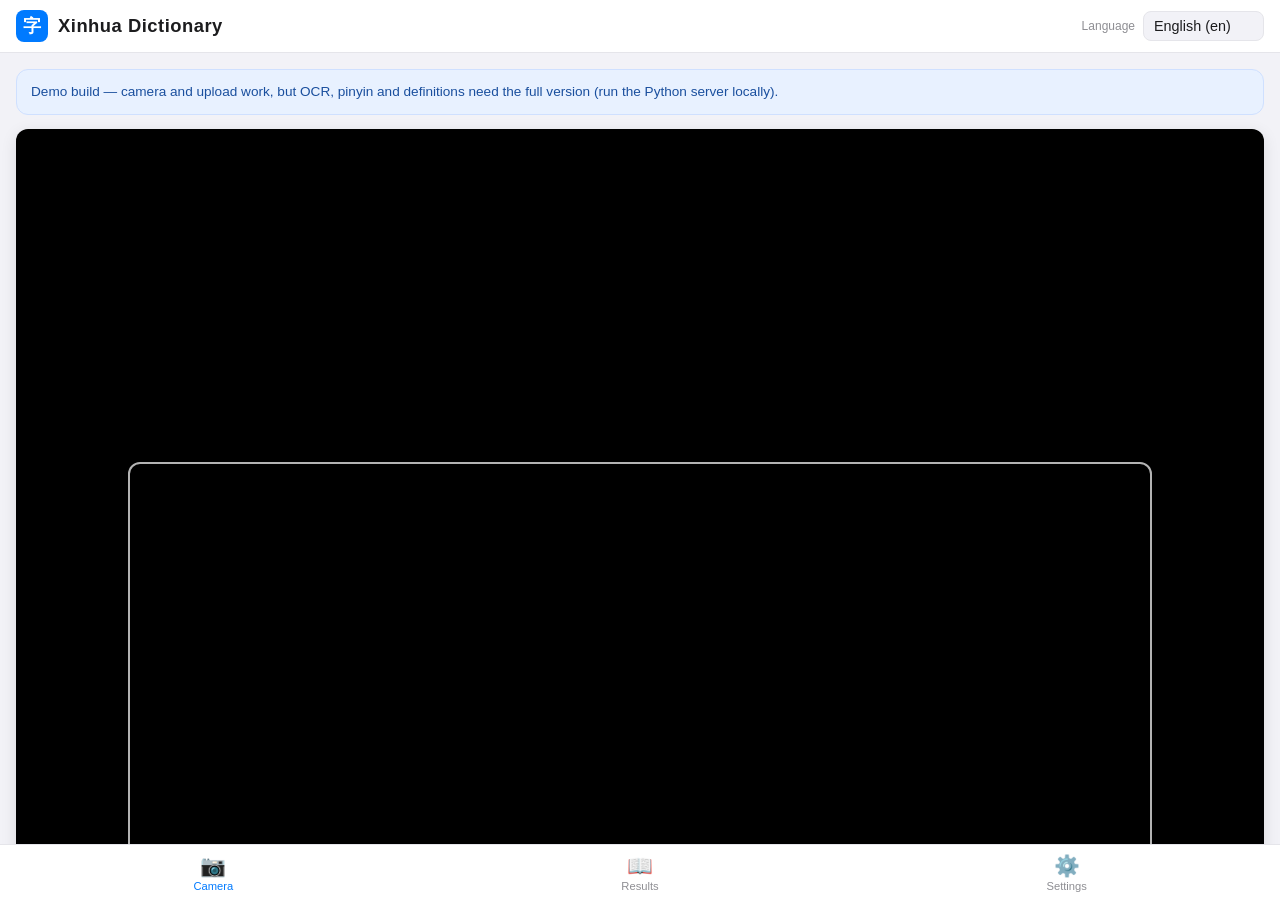
<file: index.html>
<!DOCTYPE html>
<html lang="en">
<head>
  <meta charset="UTF-8" />
  <meta name="viewport" content="width=device-width, initial-scale=1.0, maximum-scale=1.0, user-scalable=no, viewport-fit=cover" />
  <meta name="apple-mobile-web-app-capable" content="yes" />
  <meta name="apple-mobile-web-app-status-bar-style" content="black-translucent" />
  <title>新华字典 · Photo Pinyin</title>
  <style>
    /* ============================================================
       新华字典 Photo Pinyin — Pleco-inspired styles (demo build)
       Self-contained for GitHub Pages (no backend).
       ============================================================ */
    :root {
      --bg: #f2f2f7;
      --card: #ffffff;
      --ink: #1c1c1e;
      --muted: #8e8e93;
      --separator: #e5e5ea;
      --accent: #007aff;
      --accent-dark: #0062cc;
      --accent-light: #e8f1ff;
      --tone-1: #e53935;
      --tone-2: #fb8c00;
      --tone-3: #43a047;
      --tone-4: #1e88e5;
      --tone-5: #757575;
      --radius: 12px;
      --shadow: 0 1px 3px rgba(0, 0, 0, 0.08);
      --shadow-lg: 0 4px 16px rgba(0, 0, 0, 0.1);
      --safe-top: env(safe-area-inset-top, 0px);
      --safe-bottom: env(safe-area-inset-bottom, 0px);
      --tabbar-height: 56px;
    }
    * { box-sizing: border-box; -webkit-tap-highlight-color: transparent; }
    html, body { margin: 0; padding: 0; height: 100%; }
    body {
      font-family: -apple-system, BlinkMacSystemFont, "Segoe UI", Roboto,
        "Helvetica Neue", Arial, "PingFang SC", "Microsoft YaHei", sans-serif;
      background: var(--bg);
      color: var(--ink);
      display: flex;
      flex-direction: column;
      height: 100vh;
      overflow: hidden;
      overscroll-behavior: none;
    }

    /* Top bar */
    .topbar {
      background: var(--card);
      border-bottom: 0.5px solid var(--separator);
      padding: calc(10px + var(--safe-top)) 16px 10px;
      display: flex;
      align-items: center;
      justify-content: space-between;
      flex-shrink: 0;
      z-index: 20;
    }
    .topbar-left { display: flex; align-items: center; gap: 10px; }
    .app-logo {
      width: 32px; height: 32px; border-radius: 8px;
      background: var(--accent); color: #fff;
      font-size: 1.1rem; font-weight: 700;
      display: flex; align-items: center; justify-content: center;
      font-family: "PingFang SC", "Microsoft YaHei", sans-serif;
    }
    .app-title { font-size: 1.15rem; font-weight: 700; letter-spacing: 0.5px; }
    .topbar-right { display: flex; align-items: center; gap: 8px; }
    .lang-label { font-size: 0.75rem; color: var(--muted); }
    .lang-select {
      font-size: 0.9rem; padding: 6px 28px 6px 10px;
      border: 1px solid var(--separator); border-radius: 8px;
      background: var(--bg); color: var(--ink);
      -webkit-appearance: none; appearance: none;
    }

    /* Content */
    .content { flex: 1; overflow-y: auto; -webkit-overflow-scrolling: touch; }
    .screen { display: none; height: 100%; }
    .screen.active { display: flex; flex-direction: column; }

    /* Capture */
    .capture-card { padding: 16px; display: flex; flex-direction: column; gap: 14px; }
    .camera-wrap {
      position: relative; width: 100%; aspect-ratio: 3 / 4;
      background: #000; border-radius: var(--radius); overflow: hidden;
      box-shadow: var(--shadow-lg);
    }
    .camera-wrap video { width: 100%; height: 100%; object-fit: cover; }
    .camera-overlay {
      position: absolute; inset: 0; display: flex;
      align-items: center; justify-content: center; pointer-events: none;
    }
    .frame-guide {
      width: 82%; height: 60%; border: 2px solid rgba(255,255,255,0.7);
      border-radius: 12px;
    }
    .overlay-hint {
      position: absolute; bottom: 14px; left: 0; right: 0;
      text-align: center; color: #fff; font-size: 0.85rem;
      text-shadow: 0 1px 3px rgba(0,0,0,0.6);
    }
    .capture-actions { display: flex; gap: 12px; }
    .btn {
      display: inline-flex; align-items: center; justify-content: center;
      gap: 8px; border: none; border-radius: 12px;
      font-size: 1rem; font-weight: 600; padding: 14px 18px;
      cursor: pointer; background: var(--accent); color: #fff;
      transition: background 0.15s ease, transform 0.05s ease;
    }
    .btn:active { transform: scale(0.97); }
    .btn:disabled { opacity: 0.5; cursor: default; }
    .btn-capture { flex: 1; }
    .btn-upload { flex: 1; background: var(--card); color: var(--accent); border: 1px solid var(--separator); }
    .btn-small { padding: 8px 12px; font-size: 0.85rem; border-radius: 8px; }
    .status { font-size: 0.85rem; color: var(--muted); text-align: center; min-height: 1.2em; }
    .status.error { color: #d93025; }

    /* Demo notice */
    .demo-notice {
      background: var(--accent-light); border: 1px solid #cfe0ff;
      color: #1a4f9e; border-radius: var(--radius);
      padding: 12px 14px; font-size: 0.85rem; line-height: 1.5;
    }
    .demo-notice strong { display: block; margin-bottom: 2px; }

    /* Processing */
    .processing-card {
      flex: 1; display: flex; flex-direction: column;
      align-items: center; justify-content: center; gap: 16px;
    }
    .spinner {
      width: 44px; height: 44px; border-radius: 50%;
      border: 4px solid var(--separator); border-top-color: var(--accent);
      animation: spin 0.8s linear infinite;
    }
    @keyframes spin { to { transform: rotate(360deg); } }
    .processing-card h2 { margin: 0; font-size: 1.2rem; }
    .processing-card p { margin: 0; color: var(--muted); }

    /* Search */
    .search-bar-wrap { padding: 16px 16px 8px; }
    .pinyin-search-input {
      width: 100%; padding: 14px 16px; font-size: 1rem;
      border: 1px solid var(--separator); border-radius: 12px;
      background: var(--card); color: var(--ink);
    }
    .search-hint { padding: 0 16px; font-size: 0.85rem; color: var(--muted); line-height: 1.5; }
    .word-list { padding: 8px 16px 16px; display: flex; flex-direction: column; gap: 10px; }

    /* Result */
    .segmented-control {
      display: flex; margin: 12px 16px; padding: 3px;
      background: var(--separator); border-radius: 10px;
    }
    .seg-btn {
      flex: 1; padding: 8px; border: none; border-radius: 8px;
      background: transparent; color: var(--ink); font-size: 0.9rem; font-weight: 600;
      cursor: pointer;
    }
    .seg-btn.active { background: var(--card); box-shadow: var(--shadow); }
    .view { display: none; flex: 1; overflow-y: auto; }
    .view.active { display: block; }
    .result-toolbar, .words-toolbar {
      display: flex; align-items: center; justify-content: space-between;
      padding: 8px 16px; gap: 8px;
    }
    .result-actions { display: flex; gap: 8px; }
    .result-container { padding: 0 16px 16px; }
    .result-container img { width: 100%; border-radius: var(--radius); box-shadow: var(--shadow); }
    .words-count { font-size: 0.85rem; color: var(--muted); }

    /* Word card */
    .word-item {
      background: var(--card); border-radius: var(--radius);
      box-shadow: var(--shadow); padding: 12px 14px;
    }
    .word-head { display: flex; align-items: baseline; gap: 12px; }
    .word-char { font-size: 1.5rem; font-weight: 700; font-family: "PingFang SC", "Microsoft YaHei", sans-serif; }
    .word-pinyin { font-size: 1rem; }
    .py-syllable { font-weight: 600; }
    .py-tone-1 { color: var(--tone-1); }
    .py-tone-2 { color: var(--tone-2); }
    .py-tone-3 { color: var(--tone-3); }
    .py-tone-4 { color: var(--tone-4); }
    .py-tone-5 { color: var(--tone-5); }
    .word-defs { margin-top: 8px; }
    .word-defs ul { margin: 0; padding-left: 18px; }
    .word-defs li { font-size: 0.9rem; color: var(--ink); margin-bottom: 2px; }
    .no-def { color: var(--muted); font-size: 0.9rem; }

    /* Tab bar */
    .tabbar {
      display: flex; background: var(--card);
      border-top: 0.5px solid var(--separator);
      padding-bottom: var(--safe-bottom); height: calc(var(--tabbar-height) + var(--safe-bottom));
      flex-shrink: 0;
    }
    .tab-btn {
      flex: 1; display: flex; flex-direction: column; align-items: center;
      justify-content: center; gap: 2px; border: none; background: transparent;
      color: var(--muted); font-size: 0.7rem; cursor: pointer;
    }
    .tab-btn .tab-icon { font-size: 1.3rem; }
    .tab-btn.active { color: var(--accent); }

    /* Toast */
    .toast {
      position: fixed; left: 50%; bottom: calc(var(--tabbar-height) + var(--safe-bottom) + 16px);
      transform: translateX(-50%) translateY(20px);
      background: rgba(28,28,30,0.92); color: #fff;
      padding: 10px 18px; border-radius: 20px; font-size: 0.9rem;
      opacity: 0; pointer-events: none; transition: opacity 0.2s, transform 0.2s;
      z-index: 100; max-width: 90%; text-align: center;
    }
    .toast.show { opacity: 1; transform: translateX(-50%) translateY(0); }

    /* Settings screen */
    .settings-group {
      background: var(--card); border-radius: var(--radius); box-shadow: var(--shadow);
      padding: 4px 16px; margin: 12px 16px;
    }
    .settings-heading {
      font-size: 0.72rem; font-weight: 600; color: var(--muted);
      text-transform: uppercase; letter-spacing: 0.04em; margin: 14px 0 6px;
    }
    .settings-row {
      display: flex; align-items: center; justify-content: space-between;
      gap: 12px; padding: 12px 0; border-top: 0.5px solid var(--separator);
    }
    .settings-group .settings-row:first-of-type { border-top: none; }
    .settings-row-label { font-size: 0.95rem; }
    .settings-row.disabled .settings-row-label { color: var(--muted); }
    .settings-row-value { font-size: 0.9rem; color: var(--muted); }
    .settings-select {
      font-size: 0.9rem; padding: 6px 24px 6px 10px;
      border: 1px solid var(--separator); border-radius: 8px;
      background: var(--bg); color: var(--ink);
    }
    .settings-note {
      font-size: 0.78rem; color: var(--muted); line-height: 1.5; padding: 4px 0 14px; margin: 0;
    }
    .toggle-switch {
      position: relative; width: 46px; height: 27px; border: none; border-radius: 14px;
      background: var(--separator); cursor: pointer; flex-shrink: 0; padding: 0;
      transition: background 0.2s ease;
    }
    .toggle-switch.on { background: #34c759; }
    .toggle-switch:disabled { cursor: not-allowed; opacity: 0.6; }
    .toggle-knob {
      position: absolute; top: 2px; left: 2px; width: 23px; height: 23px; border-radius: 50%;
      background: #fff; box-shadow: 0 2px 4px rgba(0,0,0,0.25); transition: transform 0.2s ease;
    }
    .toggle-switch.on .toggle-knob { transform: translateX(19px); }
  </style>
</head>
<body>
  <!-- Top navigation bar (Pleco-style) -->
  <header class="topbar">
    <div class="topbar-left">
      <span class="app-logo">字</span>
      <span class="app-title" data-i18n="appTitle">新华字典</span>
    </div>
    <div class="topbar-right">
      <label class="lang-label" for="lang-select" data-i18n="langLabel">语言</label>
      <select id="lang-select" class="lang-select"></select>
    </div>
  </header>

  <!-- Main content area -->
  <main class="content">

    <!-- Camera / Capture screen -->
    <section id="capture-screen" class="screen active">
      <div class="capture-card">
        <div class="demo-notice" data-i18n="demoNotice">
          <strong>演示版 (Demo)</strong>
          这是浏览器演示版 — 相机和上传可用，但 OCR 识别、拼音和释义需要完整版（本地运行 Python 服务器）。
        </div>
        <div class="camera-wrap">
          <video id="camera" autoplay playsinline muted></video>
          <div class="camera-overlay" id="camera-overlay">
            <div class="frame-guide"></div>
            <p class="overlay-hint" data-i18n="overlayHint">将文字对准取景框</p>
          </div>
          <canvas id="camera-canvas" style="display:none"></canvas>
        </div>

        <div class="capture-actions">
          <button id="capture-btn" class="btn btn-capture" disabled>
            <span class="btn-icon">📷</span>
            <span class="btn-label" data-i18n="captureBtn">拍照</span>
          </button>
          <label class="btn btn-upload" for="file-input">
            <span class="btn-icon">🖼️</span>
            <span class="btn-label" data-i18n="uploadBtn">上传图片</span>
          </label>
          <input type="file" id="file-input" accept="image/*" capture="environment" hidden />
        </div>

        <p id="camera-status" class="status"></p>
      </div>
    </section>

    <!-- Result screen (demo: just shows the photo) -->
    <section id="result-screen" class="screen">
      <div class="result-toolbar">
        <button id="back-btn" class="btn btn-small" data-i18n="backBtn">← 新照片</button>
      </div>
      <div class="demo-notice" style="margin:0 16px 12px" data-i18n="demoResultNotice">
        <strong>演示版 (Demo)</strong>
        照片已加载。OCR 识别、拼音标注和释义需要完整版（本地运行 Python 服务器）。
      </div>
      <div id="result-container" class="result-container"></div>
    </section>

    <!-- Settings screen -->
    <section id="settings-screen" class="screen">
      <div class="settings-group">
        <h3 class="settings-heading" data-i18n="settingsDefaultsHeading">默认设置</h3>
        <div class="settings-row disabled">
          <span class="settings-row-label" data-i18n="settingShowPinyin">默认显示拼音</span>
          <button class="toggle-switch on" disabled aria-checked="true" role="switch"><span class="toggle-knob"></span></button>
        </div>
        <div class="settings-row disabled">
          <span class="settings-row-label" data-i18n="settingShowDefs">默认显示释义</span>
          <button class="toggle-switch" disabled aria-checked="false" role="switch"><span class="toggle-knob"></span></button>
        </div>
        <p class="settings-note" data-i18n="settingsDemoOnly">这两项在演示版中不生效，需要完整版（本地运行 Python 服务器）。</p>
      </div>

      <div class="settings-group">
        <h3 class="settings-heading" data-i18n="settingsCameraHeading">相机</h3>
        <div class="settings-row">
          <span class="settings-row-label" data-i18n="settingCameraFacing">默认摄像头</span>
          <select id="setting-camera-facing" class="settings-select">
            <option value="environment" data-i18n="cameraBack">后置</option>
            <option value="user" data-i18n="cameraFront">前置</option>
          </select>
        </div>
      </div>

      <div class="settings-group">
        <h3 class="settings-heading" data-i18n="settingsAboutHeading">关于</h3>
        <div class="settings-row settings-row-static">
          <span class="settings-row-label" data-i18n="settingVersion">版本</span>
          <span class="settings-row-value">1.0.0 (demo)</span>
        </div>
        <p class="settings-note" data-i18n="settingsCedictNote">词典数据来自 CC-CEDICT，采用 CC BY-SA 4.0 协议授权。</p>
      </div>
    </section>
  </main>

  <!-- Bottom tab bar (Pleco-style) -->
  <nav class="tabbar">
    <button class="tab-btn active" data-tab="camera">
      <span class="tab-icon">📷</span>
      <span class="tab-label" data-i18n="tabCamera">相机</span>
    </button>
    <button class="tab-btn" data-tab="results" id="results-tab-btn">
      <span class="tab-icon">📖</span>
      <span class="tab-label" data-i18n="tabResults">结果</span>
    </button>
    <button class="tab-btn" data-tab="settings">
      <span class="tab-icon">⚙️</span>
      <span class="tab-label" data-i18n="tabSettings">设置</span>
    </button>
  </nav>

  <script>
    /* ============================================================
       新华字典 Photo Pinyin — demo frontend (self-contained)
       Camera + upload work client-side. OCR/pinyin/definitions
       require the full Python server version.
       ============================================================ */
    (function () {
      "use strict";

      var $ = function (id) { return document.getElementById(id); };

      var captureScreen = $("capture-screen");
      var resultScreen = $("result-screen");
      var settingsScreen = $("settings-screen");
      var video = $("camera");
      var cameraCanvas = $("camera-canvas");
      var captureBtn = $("capture-btn");
      var fileInput = $("file-input");
      var cameraStatus = $("camera-status");
      var langSelect = $("lang-select");
      var resultContainer = $("result-container");
      var backBtn = $("back-btn");
      var tabButtons = document.querySelectorAll(".tab-btn");
      var settingCameraFacingSelect = $("setting-camera-facing");

      var stream = null;
      var currentImageDataUrl = null;
      var uiLang = "en";

      // ---------- Settings persistence (camera facing only — the demo
      // build has no OCR/pinyin/definitions, so those toggles live in the
      // full app's settings, not here) ----------
      var SETTINGS_KEY = "xinhua-photo-pinyin-demo-settings";
      function loadCameraFacing() {
        try {
          return localStorage.getItem(SETTINGS_KEY) || "environment";
        } catch (e) {
          return "environment";
        }
      }
      function saveCameraFacing(v) {
        try { localStorage.setItem(SETTINGS_KEY, v); } catch (e) { /* ignore */ }
      }
      var cameraFacing = loadCameraFacing();

      // ---------- UI translations ----------
      var I18N = {
        en: {
          appTitle: "Xinhua Dictionary", langLabel: "Language",
          demoNotice: "Demo build — camera and upload work, but OCR, pinyin and definitions need the full version (run the Python server locally).",
          overlayHint: "Align text within the frame",
          captureBtn: "Capture", uploadBtn: "Upload Photo",
          backBtn: "← New Photo",
          demoResultNotice: "Photo loaded. OCR, pinyin and definitions need the full version (run the Python server locally).",
          tabCamera: "Camera", tabResults: "Results", tabSettings: "Settings",
          cameraNotSupported: "This browser doesn't support the camera. Please use the upload button instead.",
          cameraReady: "Camera ready — tap capture to scan.",
          cameraError: "Couldn't access the camera: {msg}. You can still upload a photo.",
          noCameraFrame: "No camera frame available.",
          noResultsYet: "No results yet — take a photo or upload one first.",
          settingsDefaultsHeading: "Defaults",
          settingShowPinyin: "Show pinyin by default",
          settingShowDefs: "Show definitions by default",
          settingsDemoOnly: "These don't take effect in this demo — they need the full version (run the Python server locally).",
          settingsCameraHeading: "Camera",
          settingCameraFacing: "Default camera",
          cameraBack: "Back", cameraFront: "Front",
          settingsAboutHeading: "About",
          settingVersion: "Version",
          settingsCedictNote: "Dictionary data from CC-CEDICT, licensed under CC BY-SA 4.0.",
        },
        zh: {
          appTitle: "新华字典", langLabel: "语言",
          demoNotice: "演示版 — 相机和上传可用，但 OCR 识别、拼音和释义需要完整版（本地运行 Python 服务器）。",
          overlayHint: "将文字对准取景框",
          captureBtn: "拍照", uploadBtn: "上传图片",
          backBtn: "← 新照片",
          demoResultNotice: "照片已加载。OCR 识别、拼音标注和释义需要完整版（本地运行 Python 服务器）。",
          tabCamera: "相机", tabResults: "结果", tabSettings: "设置",
          cameraNotSupported: "此浏览器不支持相机。请使用上传图片功能。",
          cameraReady: "相机已就绪 — 拍照识别。",
          cameraError: "无法访问相机：{msg}。您仍然可以上传图片。",
          noCameraFrame: "没有可用的相机画面。",
          noResultsYet: "还没有结果 — 请先拍照或上传图片。",
          settingsDefaultsHeading: "默认设置",
          settingShowPinyin: "默认显示拼音",
          settingShowDefs: "默认显示释义",
          settingsDemoOnly: "这两项在演示版中不生效，需要完整版（本地运行 Python 服务器）。",
          settingsCameraHeading: "相机",
          settingCameraFacing: "默认摄像头",
          cameraBack: "后置", cameraFront: "前置",
          settingsAboutHeading: "关于",
          settingVersion: "版本",
          settingsCedictNote: "词典数据来自 CC-CEDICT，采用 CC BY-SA 4.0 协议授权。",
        },
        es: {
          appTitle: "Diccionario Xinhua", langLabel: "Idioma",
          demoNotice: "Versión demo — la cámara y la subida funcionan, pero el OCR, el pinyin y las definiciones necesitan la versión completa (ejecuta el servidor Python localmente).",
          overlayHint: "Alinea el texto dentro del marco",
          captureBtn: "Capturar", uploadBtn: "Subir foto",
          backBtn: "← Nueva foto",
          demoResultNotice: "Foto cargada. El OCR, el pinyin y las definiciones necesitan la versión completa (ejecuta el servidor Python localmente).",
          tabCamera: "Cámara", tabResults: "Resultados", tabSettings: "Ajustes",
          cameraNotSupported: "Este navegador no admite la cámara. Usa el botón de subir foto.",
          cameraReady: "Cámara lista — toca capturar para escanear.",
          cameraError: "No se pudo acceder a la cámara: {msg}. Aún puedes subir una foto.",
          noCameraFrame: "No hay imagen de cámara disponible.",
          noResultsYet: "Aún no hay resultados — toma o sube una foto primero.",
          settingsDefaultsHeading: "Valores predeterminados",
          settingShowPinyin: "Mostrar pinyin por defecto",
          settingShowDefs: "Mostrar definiciones por defecto",
          settingsDemoOnly: "Esto no tiene efecto en esta demo — se necesita la versión completa (ejecuta el servidor Python localmente).",
          settingsCameraHeading: "Cámara",
          settingCameraFacing: "Cámara predeterminada",
          cameraBack: "Trasera", cameraFront: "Frontal",
          settingsAboutHeading: "Acerca de",
          settingVersion: "Versión",
          settingsCedictNote: "Datos del diccionario de CC-CEDICT, con licencia CC BY-SA 4.0.",
        },
      };

      function uiStrings(lang) { return I18N[lang] || I18N.en; }
      function t(key, vars) {
        var str = uiStrings(uiLang)[key] || I18N.en[key] || key;
        if (vars) {
          for (var k in vars) { str = str.replace("{" + k + "}", vars[k]); }
        }
        return str;
      }
      function applyTranslations() {
        document.querySelectorAll("[data-i18n]").forEach(function (el) {
          el.textContent = t(el.dataset.i18n);
        });
        document.title = t("appTitle") + " · Photo Pinyin";
      }

      // ---------- Screen switching ----------
      function showScreen(screen) {
        [captureScreen, resultScreen, settingsScreen].forEach(function (s) {
          s.classList.remove("active");
        });
        screen.classList.add("active");
        if (screen === captureScreen) setActiveTab("camera");
        else if (screen === resultScreen) setActiveTab("results");
        else if (screen === settingsScreen) setActiveTab("settings");
      }
      function setActiveTab(tabName) {
        tabButtons.forEach(function (btn) {
          btn.classList.toggle("active", btn.dataset.tab === tabName);
        });
      }

      // ---------- Toast ----------
      var toastEl = null;
      function toast(msg) {
        if (!toastEl) {
          toastEl = document.createElement("div");
          toastEl.className = "toast";
          document.body.appendChild(toastEl);
        }
        toastEl.textContent = msg;
        toastEl.classList.add("show");
        clearTimeout(toastEl._t);
        toastEl._t = setTimeout(function () { toastEl.classList.remove("show"); }, 2600);
      }

      // ---------- Language loading ----------
      function loadLanguages() {
        var langs = { en: "English", zh: "中文", es: "Español" };
        langSelect.innerHTML = "";
        for (var code in langs) {
          var opt = document.createElement("option");
          opt.value = code;
          opt.textContent = langs[code] + " (" + code + ")";
          langSelect.appendChild(opt);
        }
        langSelect.value = "en";
        uiLang = "en";
        applyTranslations();
      }

      // ---------- Camera ----------
      function startCamera() {
        if (!navigator.mediaDevices || !navigator.mediaDevices.getUserMedia) {
          cameraStatus.textContent = t("cameraNotSupported");
          cameraStatus.classList.add("error");
          return;
        }
        navigator.mediaDevices.getUserMedia({
          video: { facingMode: { ideal: cameraFacing }, width: { ideal: 1920 }, height: { ideal: 1080 } },
          audio: false,
        }).then(function (s) {
          stream = s;
          video.srcObject = stream;
          return video.play();
        }).then(function () {
          captureBtn.disabled = false;
          cameraStatus.textContent = t("cameraReady");
          cameraStatus.classList.remove("error");
        }).catch(function (err) {
          console.error("Camera error:", err);
          cameraStatus.textContent = t("cameraError", { msg: err.message || err.name });
          cameraStatus.classList.add("error");
          captureBtn.disabled = true;
        });
      }

      function stopCamera() {
        if (stream) {
          stream.getTracks().forEach(function (tr) { tr.stop(); });
          stream = null;
        }
        video.srcObject = null;
        captureBtn.disabled = true;
      }

      function captureFrame() {
        var w = video.videoWidth, h = video.videoHeight;
        if (!w || !h) { toast(t("noCameraFrame")); return null; }
        cameraCanvas.width = w;
        cameraCanvas.height = h;
        var ctx = cameraCanvas.getContext("2d");
        ctx.drawImage(video, 0, 0, w, h);
        return cameraCanvas.toDataURL("image/jpeg", 0.92);
      }

      // ---------- Show photo (demo: no OCR) ----------
      function showPhoto(dataUrl) {
        currentImageDataUrl = dataUrl;
        resultContainer.innerHTML = "";
        var img = document.createElement("img");
        img.src = dataUrl;
        img.alt = "Captured page";
        resultContainer.appendChild(img);
        showScreen(resultScreen);
      }

      // ---------- Event wiring ----------
      captureBtn.addEventListener("click", function () {
        var dataUrl = captureFrame();
        if (dataUrl) showPhoto(dataUrl);
      });

      fileInput.addEventListener("change", function (e) {
        var file = e.target.files && e.target.files[0];
        if (!file) return;
        var reader = new FileReader();
        reader.onload = function () { showPhoto(reader.result); };
        reader.readAsDataURL(file);
        fileInput.value = "";
      });

      backBtn.addEventListener("click", function () {
        showScreen(captureScreen);
        startCamera();
      });

      tabButtons.forEach(function (btn) {
        btn.addEventListener("click", function () {
          var tab = btn.dataset.tab;
          if (tab === "camera") {
            showScreen(captureScreen);
            startCamera();
          } else if (tab === "results") {
            if (currentImageDataUrl) {
              showScreen(resultScreen);
            } else {
              toast(t("noResultsYet"));
            }
          } else if (tab === "settings") {
            showScreen(settingsScreen);
          }
        });
      });

      settingCameraFacingSelect.addEventListener("change", function () {
        cameraFacing = settingCameraFacingSelect.value;
        saveCameraFacing(cameraFacing);
        if (stream) {
          stopCamera();
          startCamera();
        }
      });
      settingCameraFacingSelect.value = cameraFacing;

      langSelect.addEventListener("change", function () {
        uiLang = langSelect.value;
        applyTranslations();
      });

      // ---------- Init ----------
      loadLanguages();
      startCamera();

      window.addEventListener("beforeunload", stopCamera);
      document.addEventListener("visibilitychange", function () {
        if (document.hidden) stopCamera();
      });
    })();
  </script>
</body>
</html>
</file>
